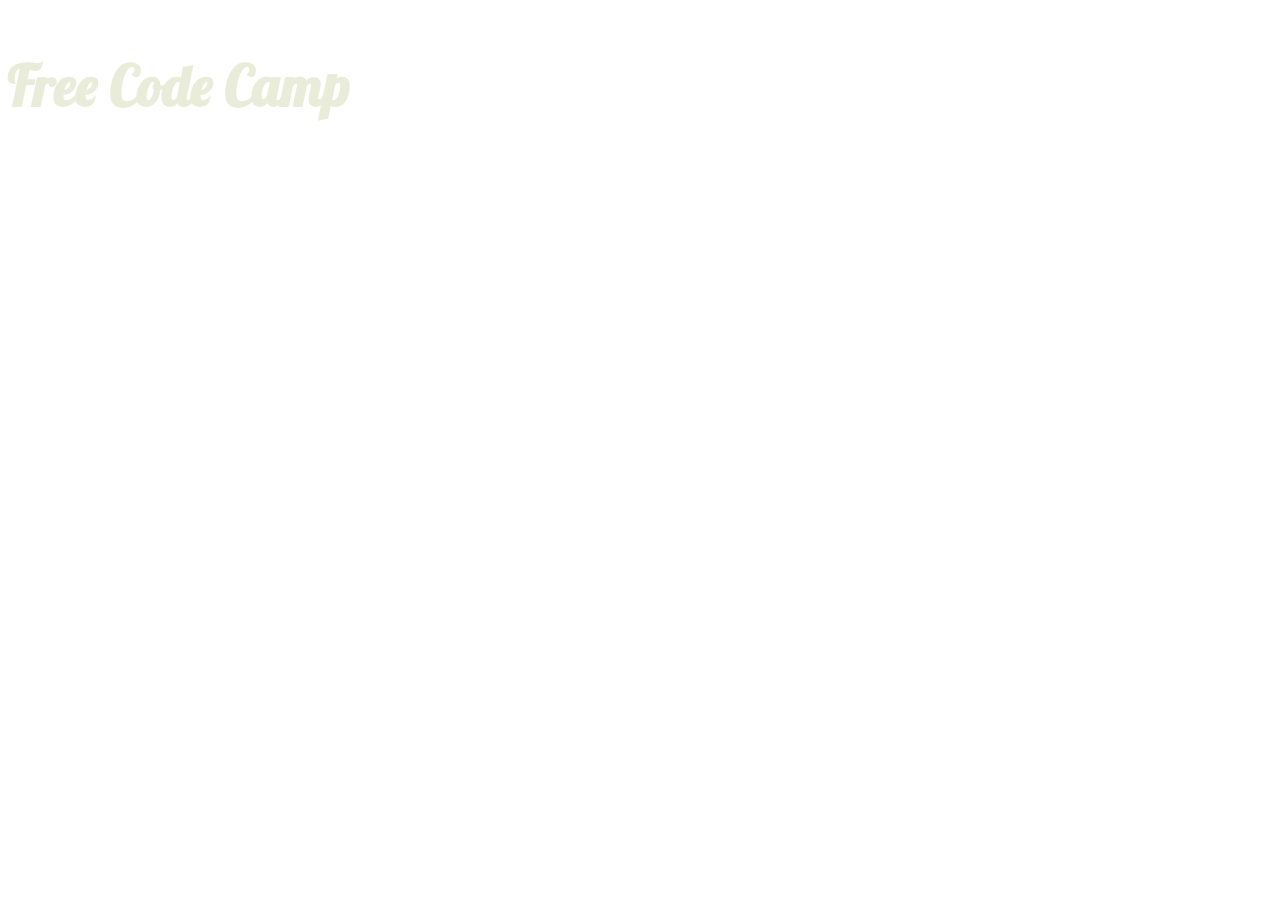
<file: My FCC projects/camperNews/index.html>
<!DOCTYPE html>
<html>
<head>
	<title></title>
	<meta charset="UTF-8">
	<!--Fonts-->
	<link href='https://fonts.googleapis.com/css?family=Lobster' rel='stylesheet' type='text/css'>
	<link href='https://fonts.googleapis.com/css?family=Slabo+27px' rel='stylesheet' type='text/css'>
	<!-- Latest compiled and minified CSS -->
	<link rel="stylesheet" href="https://maxcdn.bootstrapcdn.com/bootstrap/3.3.6/css/bootstrap.min.css" integrity="sha384-1q8mTJOASx8j1Au+a5WDVnPi2lkFfwwEAa8hDDdjZlpLegxhjVME1fgjWPGmkzs7" crossorigin="anonymous">
	<link rel="stylesheet" href="https://maxcdn.bootstrapcdn.com/font-awesome/4.5.0/css/font-awesome.min.css">
	<link rel="stylesheet" type="text/css" href="style.css">
</head>
<body>
	<div class="container-fluid tab">
		<h1 class="text-center">Free Code Camp</h1>
		<h3 class="text-center">Camper News</h3>
		<div class="row"></div>
	</div>
<!--JS-->
<script src="https://ajax.googleapis.com/ajax/libs/jquery/1.11.3/jquery.min.js"></script>
<script src="main.js"></script>
</body>
</html>
</file>
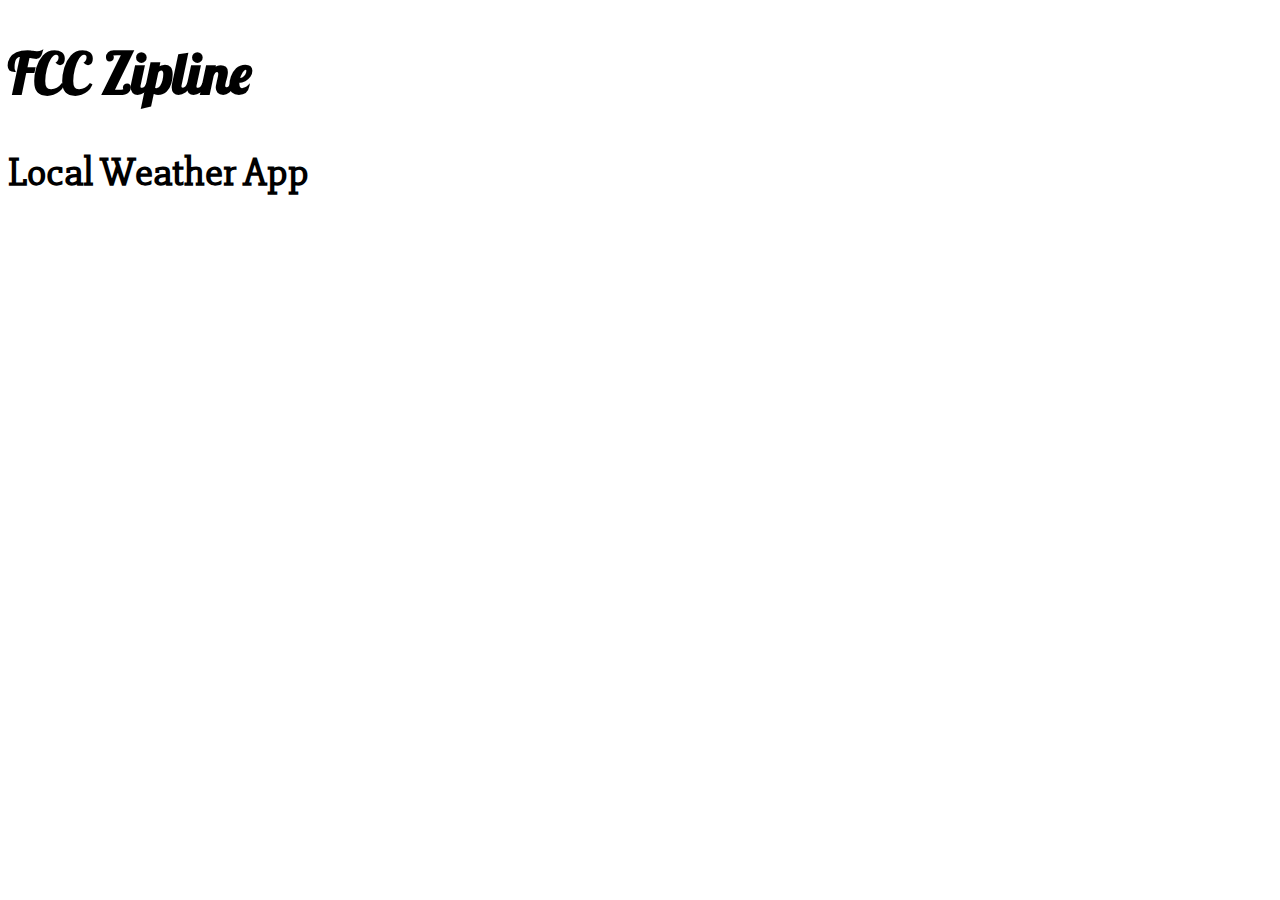
<file: My FCC projects/weather application/index.html>
<!DOCTYPE html>
<html>
<head>
	<title></title>
	<meta charset="UTF-8">
	<!--Fonts-->
	<link href='https://fonts.googleapis.com/css?family=Lobster' rel='stylesheet' type='text/css'>
	<link href='https://fonts.googleapis.com/css?family=Slabo+27px' rel='stylesheet' type='text/css'>
	<!-- Latest compiled and minified CSS -->
	<link rel="stylesheet" href="https://maxcdn.bootstrapcdn.com/bootstrap/3.3.6/css/bootstrap.min.css" integrity="sha384-1q8mTJOASx8j1Au+a5WDVnPi2lkFfwwEAa8hDDdjZlpLegxhjVME1fgjWPGmkzs7" crossorigin="anonymous">
	<link rel="stylesheet" href="https://maxcdn.bootstrapcdn.com/font-awesome/4.5.0/css/font-awesome.min.css">
	<link rel="stylesheet" type="text/css" href="style.css">
</head>
<body>
<div class="container-fluid">
	<h1 class="text-center">FCC Zipline</h1>
	<h3 class="text-center">Local Weather App</h3>
	<div class="row">
		<div class="col-md-1 col-xs-1 col-md-offset-5 col-xs-offset-3 icon">
		</div>
		<div class="col-md-1 col-xs-1 temp"> 	
		</div>
	</div>

	<div class="row">
		<div class="col-md-12 col-md-offset-4 col-xs-6 col-xs-offset-3">
			<div class="button col-md-1 col-xs-1 city"></div>
			<div class="button col-md-1 col-xs-1 descr"></div>
			<div class="button col-md-1 col-xs-1 wind"></div>	
		</div>
	</div>
</div>
<!--JS-->
<script src="https://ajax.googleapis.com/ajax/libs/jquery/1.11.3/jquery.min.js"></script>
<script src="main.js"></script>
</body>
</html>
</file>
<file: My FCC projects/camperNews/style.css>
/*
font-family: 'Lobster', cursive;
font-family: 'Slabo 27px', serif;
*/

/*This makes a responsive background image*/
body{ 
  background: url('https://wallpaperscraft.com/image/stones_surface_gray_106233_1366x768.jpg') no-repeat center center fixed; 
  -webkit-background-size: cover;
  -moz-background-size: cover;
  -o-background-size: cover;
  background-size: cover;
}
 h1{
 	margin-top: 50px;
 	color: #E9ECD9;
 	font-weight: bold;
 	font-family: 'Lobster', cursive;
 	font-size: 56px;
 }

 h3{
 	color: white;
 	font-weight: bold;
 	font-family: 'Slabo 27px', serif;
 	font-size: 36px;
 	margin-top: -10px;
 }

.tab{
	width: 100%;
}

.story{
	height: 310px ;
	border: 3px solid white;
	margin-left: 2.7%;
	margin-top: 5%;
	margin-bottom: 2%;
  padding: 0px;
  background: white;
}

.storyDetail{
  background-color: white;
  height: 54px;
}

.storyDetail h4{
  color: blue;
  margin-left: -10px;
  margin-top: 2px;
  font-weight: bold;
  font-size: 16px;
}

.storyDetail h5{
  color: blue;
  margin-left: 1px;
  margin-top: -7px;
  font-size: 16px;
}

.storyDetail h6{
  color: blue;
  margin-top: 3px;
  font-size: 14px;
}

.storyDetail i{
  margin-left: -10px;
}
@media (max-width: 780px) {
    .story {
        margin-left: 35%;
        max-height: 330px;
    }
}

@media (max-width: 980px) {
    .story {
        margin-left: 35%;
        height: 400px;
    }
}
/*
	
*/
</file>
<file: My FCC projects/weather application/style.css>
/*
font-family: 'Lobster', cursive;
font-family: 'Slabo 27px', serif;
*/

/*This makes a responsive background image*/
body{ 
  background: url('https://wallpaperscraft.com/image/airplane_ship_sunset_sky_106309_1366x768.jpg') no-repeat center center fixed; 
  -webkit-background-size: cover;
  -moz-background-size: cover;
  -o-background-size: cover;
  background-size: cover;
}

h1{
	font-family: 'Lobster', cursive;
	font-weight: bold;
	font-size: 56px;
}

h3{
	font-family: 'Slabo 27px', serif;
	font-weight: bold;
	font-size: 40px;
}

.temp{
	font-family: 'Lobster', cursive;
	font-weight: bold;
	font-size: 36px;
	color:white;
	margin-top: 50px;

}

.button{
	font-family: 'Slabo 27px', serif;
	font-size: 20px;
	font-weight: bold;
	height:auto;
	width:auto;
	min-width: 150px;
	background-color: white;
	opacity: 0.5;
	margin: 5px;
	box-shadow: black 3px 3px 3px;
	border-radius: 5%;
	text-align: center;
	vertical-align: middle;
	line-height: 66px;
}

.icon{
	margin-top: 70px;
}

/*
.icon img{
	float: right;
}
.temp h3{
	float: right;
}
*/
</file>
